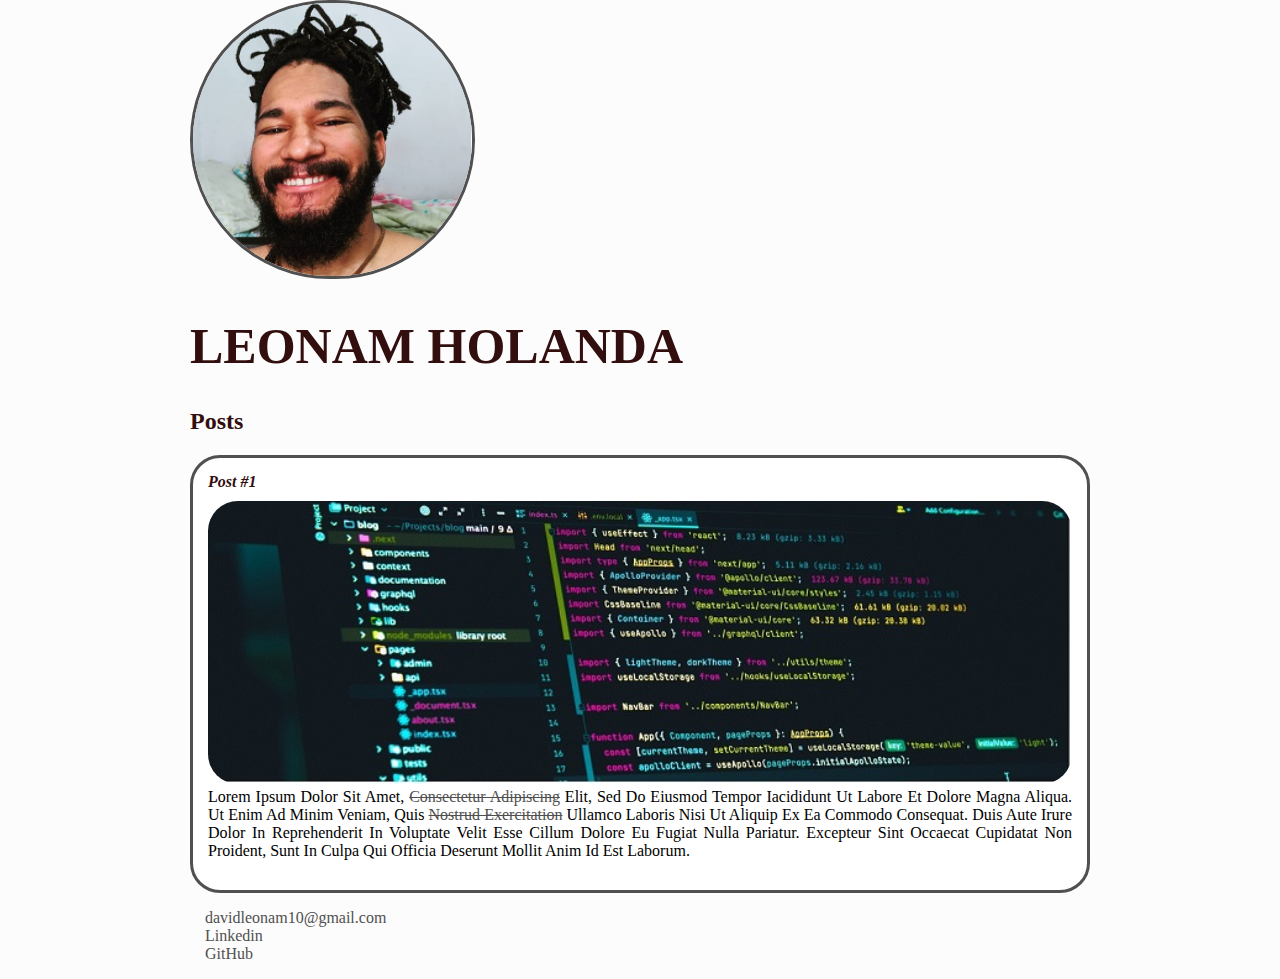
<file: CURSO-HTML5-CSS3/index.html>
<!DOCTYPE html>

<html>
  <head>  
    <meta charset="utf-8">
    <title>SynL Web</title>
    <link  rel="stylesheet" href="style.css">
  </head>
  <body>
    <header>
      <img src="LeonamH.png" alt="Ilusrtação do rosto do leonam" class="photo">
      <h1 id="title">Leonam Holanda</h1>
    </header>
    <section>
      <header>
        <h2 class="subtitle">Posts</h2>
      </header>
      <article class="post">
        <header>
          <h3 class="post_title">Post #1</h3>
          <img src="postagem-1.jpg" alt="Editor de texto contendo codigo html" class="post_image">
        </header>
        <p class="post_content">
          Lorem ipsum dolor sit amet, <a href="https://www.linkedin.com/in/leonam-holanda-35b0aa133/" target= "_blank">consectetur adipiscing</a> elit, sed do eiusmod tempor iacididunt ut labore et dolore magna aliqua. Ut enim ad minim veniam, quis <a href="mailto:davidleonam10@gmail.com">nostrud exercitation</a> ullamco laboris nisi ut aliquip ex ea commodo consequat. Duis aute irure dolor in reprehenderit in voluptate velit esse cillum dolore eu fugiat nulla pariatur. Excepteur sint occaecat cupidatat non proident, sunt in culpa qui officia deserunt mollit anim id est laborum.
        </p>
      </article>
    </section>
    <footer>
      <ul class="contacts_list"> 
        <li>
          <a href="mailto: davidleonam">davidleonam10@gmail.com</a>
        </li>
        <li>
          <a href="https://www.linkedin.com/in/leonam-holanda-35b0aa133/" target="_blank">Linkedin</a>
        </li>
        <li>
          <a href="https://github.com/LeonamH" target="_blank">GitHub</a>
        </li>
      </ul>
    </footer>
  </body>  
</html>
</file>
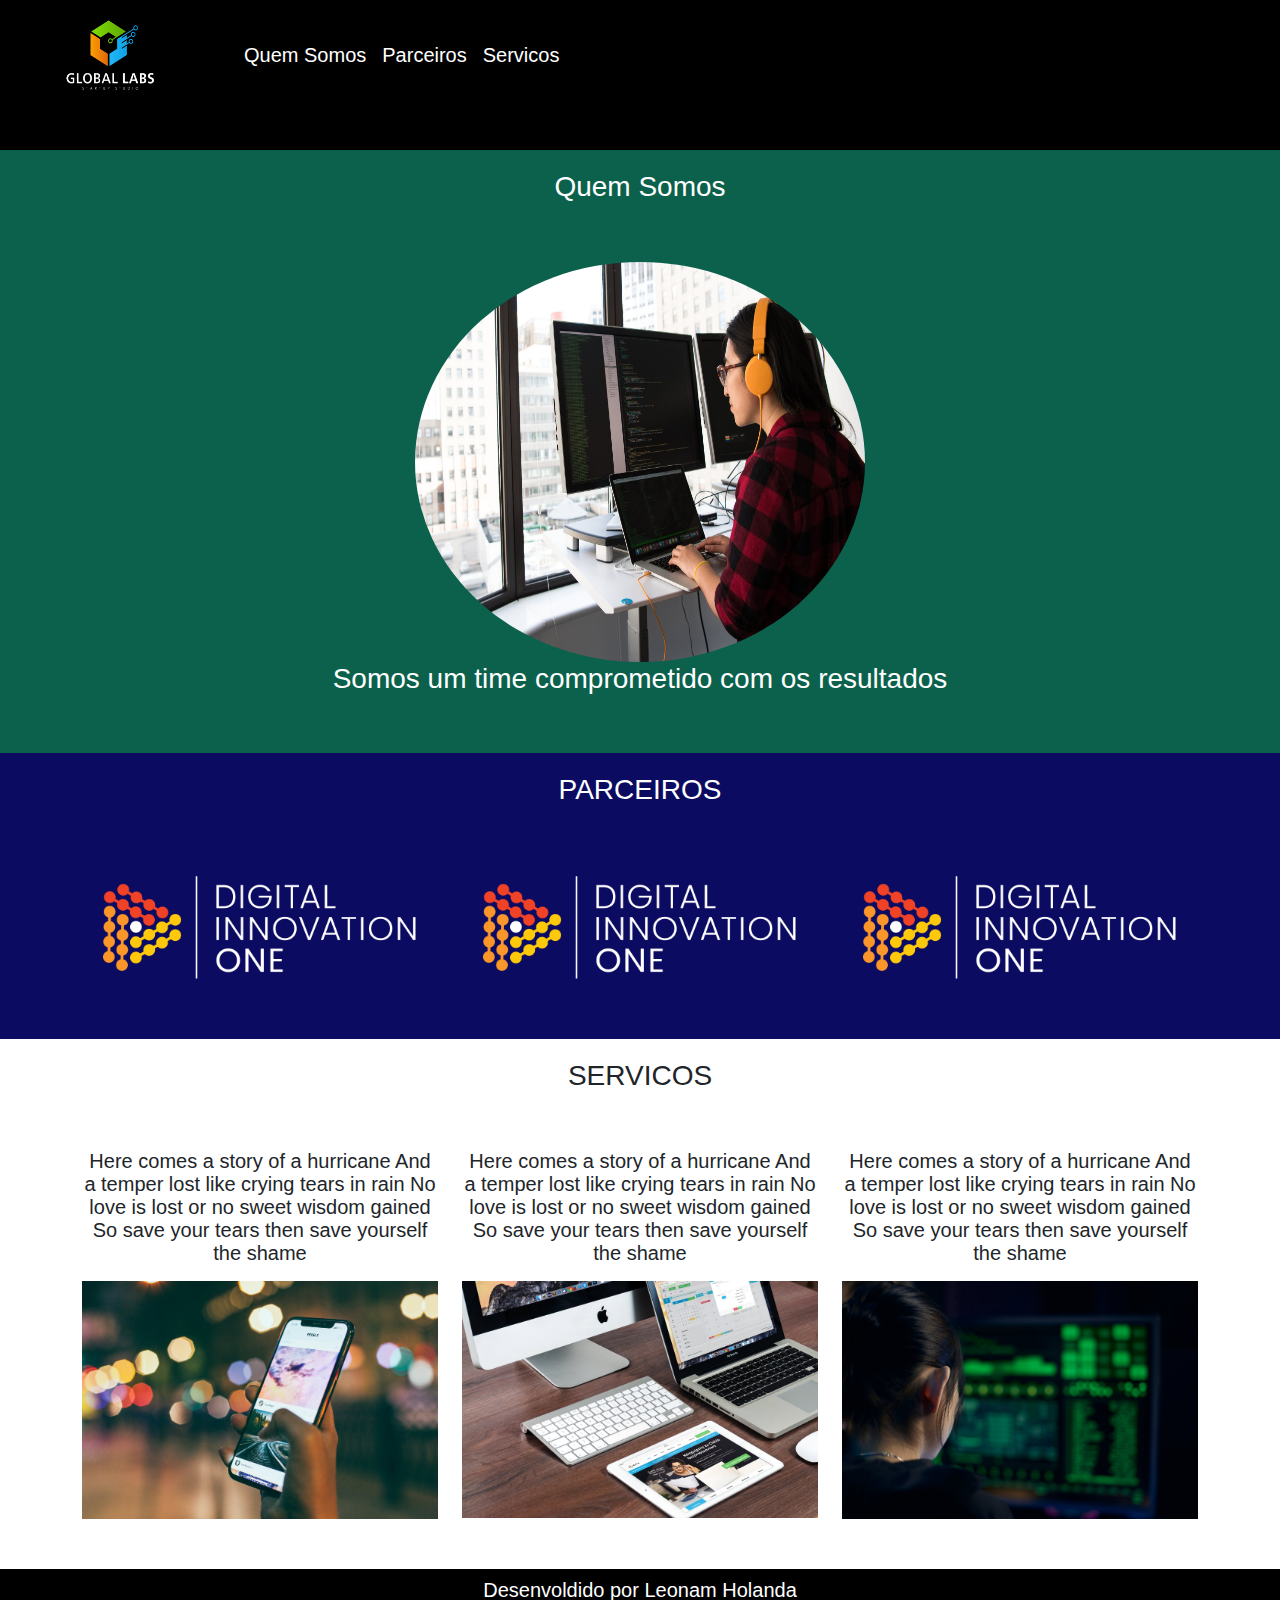
<file: Digital Innovation/AULA_BOOTSTRAP/index.html>
<!DOCTYPE html>
<html lang="pt-br">
    <head>
        <title>Minha página</title>
        <meta charset="utf-8">
        <link rel="stylesheet" type="text/css" href="bootstrap/css/bootstrap.min.css">
        <link rel="stylesheet" type="text/css" href="css/style.css">
    </head>
    <body>
        <nav class="navbar navbar-expand-lg navbar-light margin">
            <a class="navbar-brand" href="#">
                <img src="img/GLStudio.png" width="220" height="80"> 
            </a>
            <div class="collapse navbar-collapse">
                <ul class="navbar-nav">
                    <li class="nav-item">
                        <a class="nav-link" href="#quemsomos">Quem Somos</a>
                    </li>
                    <li class="nav-item">
                        <a class="nav-link" href="#Parceiros">Parceiros</a>
                    </li>
                    <li class="nav-item">
                        <a class="nav-link" href="#Servicos">Servicos</a>
                    </li>
                </ul>
            </div>
        </nav>  

        <section id="quemsomos">
            <div class="container-fluid quem-somos text-center margin">
                <h3 class="margin">Quem Somos</h3>
                <img src="img/pexels-photo-1181677.jpeg" class="rounded-circle" width="450" height="400">
                <h3>Somos um time comprometido com os resultados</h3>
            </div>
        </section>

        <section id="Parceiros">
            <div class="container-fluid text-center margin parceiros">
                <h3 class="margin">PARCEIROS</h3>
                <div class="container">
                    <div class="row">
                        <div class="col-lg-4">
                            <img src="img/logo-sm-white.png" width="100%">
                        </div>
                        <div class="col-lg-4">
                            <img src="img/logo-sm-white.png" width="100%">
                        </div>
                        <div class="col-lg-4">
                            <img src="img/logo-sm-white.png" width="100%">
                        </div>
                    </div>    
                </div>
            </div>
        </section>
        <section id="Servicos">
            <div class="container-fluid text-center margin servicos">
                <h3 class="margin">SERVICOS</h3>
                <div class="container">
                    <div class="row">
                        <div class="col-lg-4">
                            <p>Here comes a story of a hurricane
                                And a temper lost like crying tears in rain
                                No love is lost or no sweet wisdom gained
                                So save your tears then save yourself the shame</p>
                            <img src="img/pexels-photo-1440727.jpeg" width="100%">
                        </div>
                        <div class="col-lg-4">
                            <p>Here comes a story of a hurricane
                                And a temper lost like crying tears in rain
                                No love is lost or no sweet wisdom gained
                                So save your tears then save yourself the shame</p>
                            <img src="img/macbook-apple-imac-computer-39284.jpeg" width="100%">
                        </div>
                        <div class="col-lg-4">
                            <p>Here comes a story of a hurricane
                                And a temper lost like crying tears in rain
                                No love is lost or no sweet wisdom gained
                                So save your tears then save yourself the shame</p>
                            <img src="img/pexels-photo-7534101.jpeg" width="100%">
                        </div>
                    </div>
                </div>
            </div>
        </section>

        <footer class="container-fluid text-center bg-footer margin">
            <p>Desenvoldido por Leonam Holanda</p>
        </footer>
    </body>
</html>
</file>
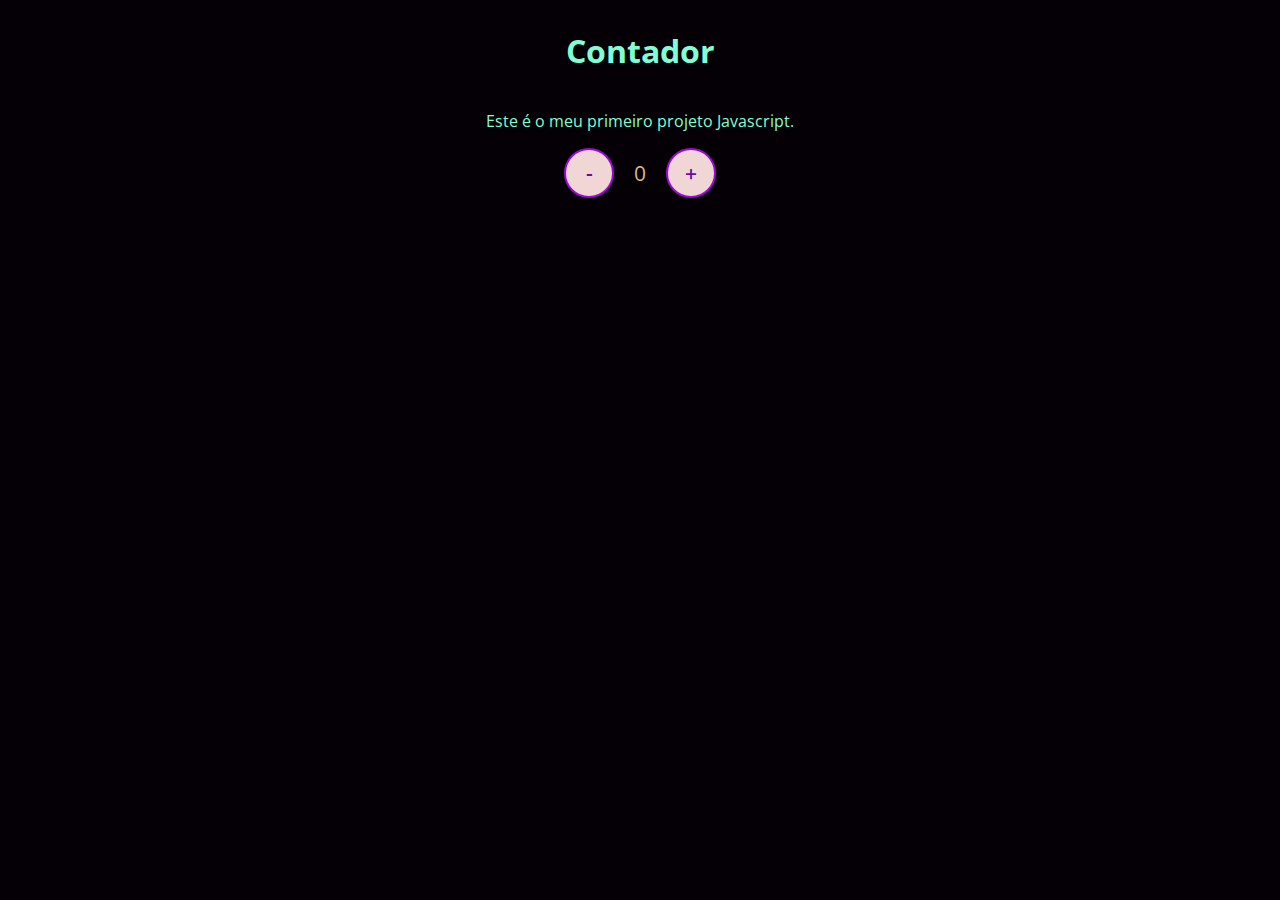
<file: Digital Innovation/MRV Bootcamp/Introdução ao JavaScript/DIO/assets/index.html>
<!DOCTYPE html>
<html lang="en">
<head>
    <meta charset="UTF-8">
    <meta name="viewport" content="width=device-width, initial-scale=1.0">
    <link rel="stylesheet" href="css/style.css" />
    <title>Contador</title>
</head>
<body>
    <h1>Contador</h1>
    <p>Este é o meu primeiro projeto Javascript.</p>
    <div id="counter">
        <button name="subtrair" onclick="decrement()">-</button>
        <span id="currentNumber">0</span>
        <button name="adicionar" onclick="increment()">+</button>
    </div>
     <script src="js/script.js"></script>
</body>
</html>
</file>
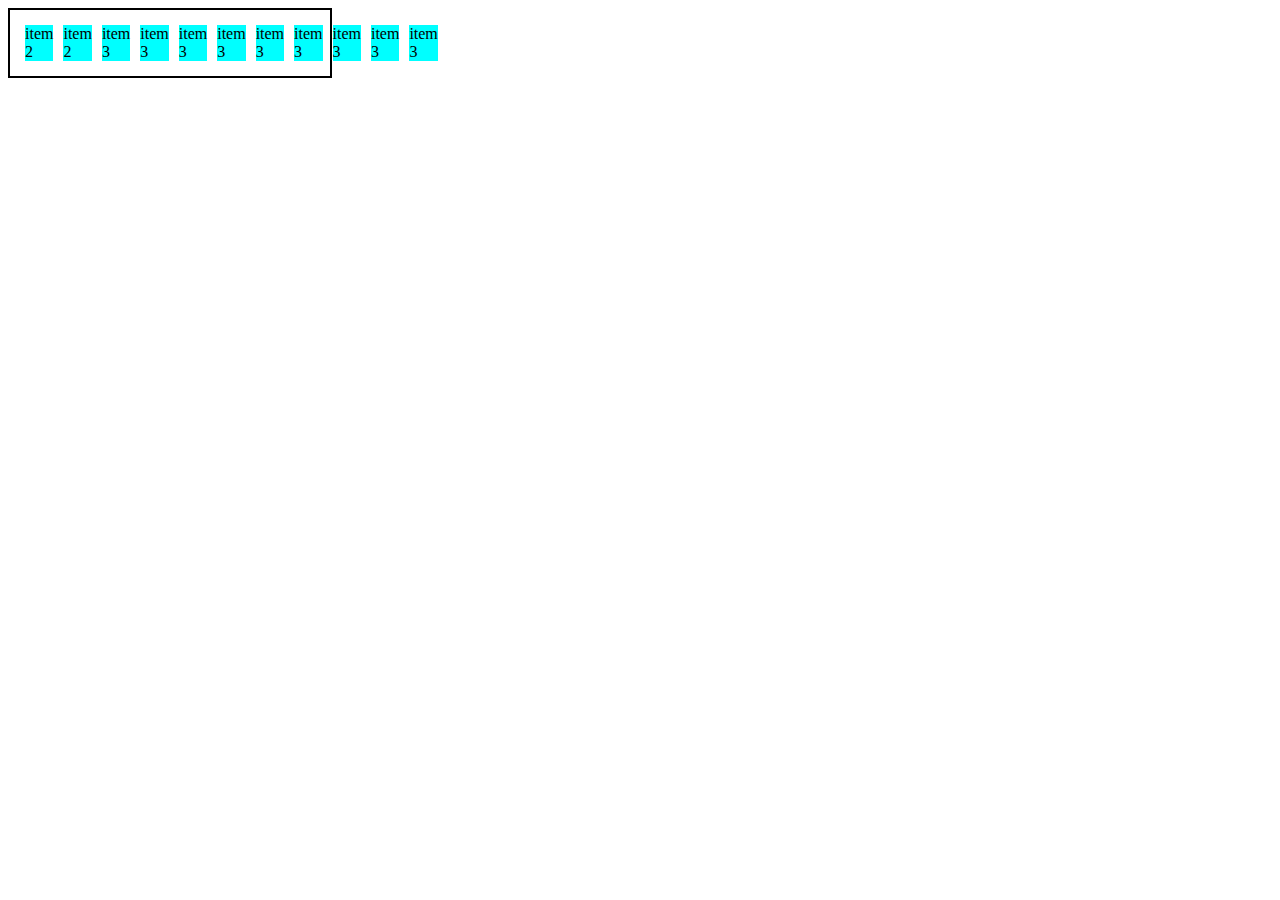
<file: FLEXBOXS/0-display-FLAX.html>
<!DOCTYPE html>
<html lang="en">
<head>
    <meta charset="UTF-8">
    <meta http-equiv="X-UA-Compatible" content="IE=edge">
    <meta name="viewport"
    content="width=device-width, initial-scale=1.0">
    <title>Document</title>
    <style> 
        .flex{
            max-width: 300px;
            padding: 10px;
            border: 2px solid black;
            display: flex;
        }

        .item{
            background-color: aqua;
            margin: 5px;
        }
    </style>
</head>
<body>
    <di class="flex">
        <div class="item">item 2</div>
        <div class="item">item 2</div>
        <div class="item">item 3</div>
        <div class="item">item 3</div>
        <div class="item">item 3</div>
        <div class="item">item 3</div>
        <div class="item">item 3</div>
        <div class="item">item 3</div>
        <div class="item">item 3</div>
        <div class="item">item 3</div>
        <div class="item">item 3</div>
        
    </div>
</body>
</html>
</file>
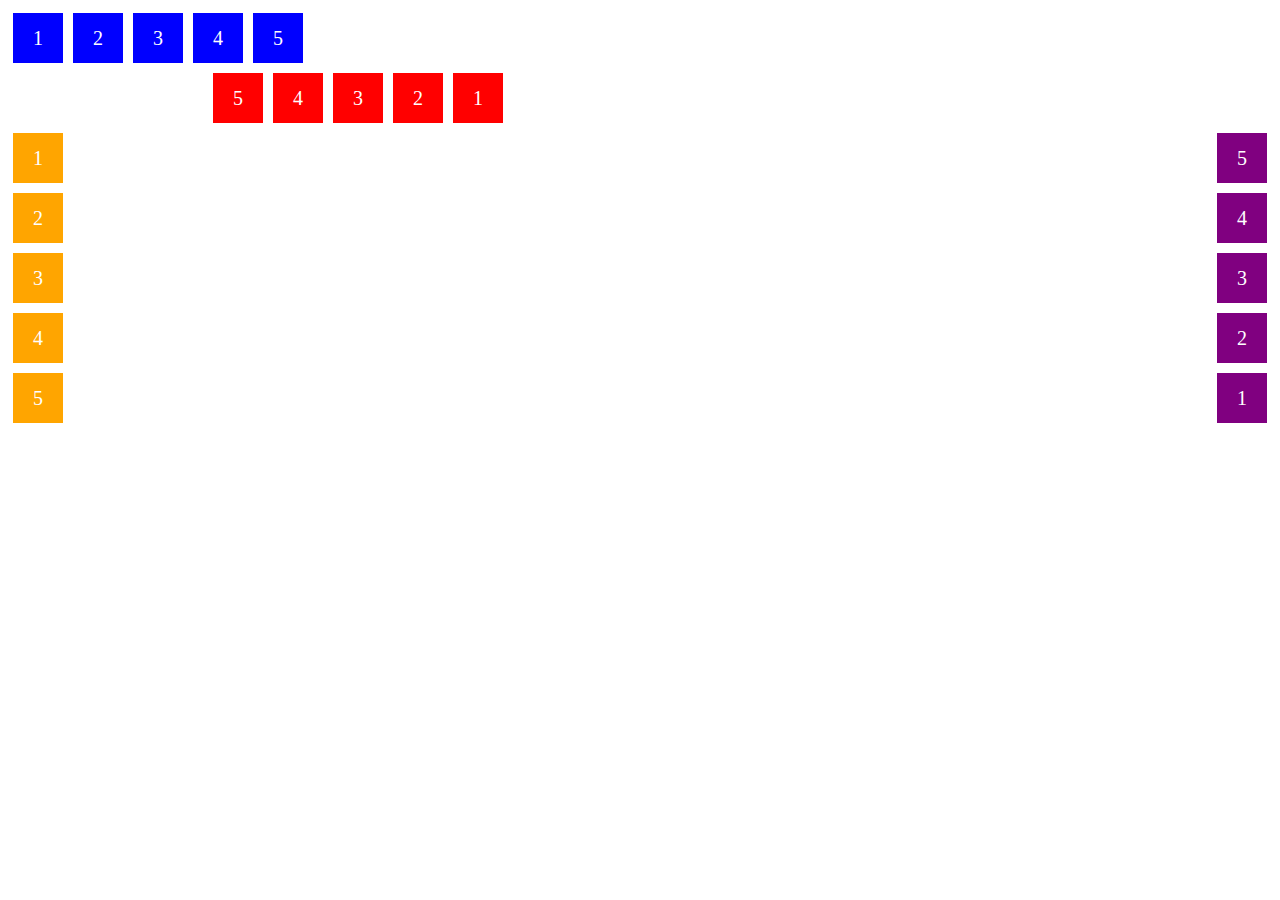
<file: FLEXBOXS/1-flex-direction.html>
<!DOCTYPE html>
<html lang="en">
<head>
    <meta charset="UTF-8">
    <meta http-equiv="X-UA-Compatible" content="IE=edge">
    <meta name="viewport" content="width=device-width, initial-scale=1.0">
    <title>Fundamentos  - Flex direction </title>

    <style>
        .flex-container{
            margin: 0;
            padding: 0;
            display: flex;
            list-style: none;
            max-width: 500px;
        }
        
        .flex-item{
            background: blue;
            height: 50px;
            width: 50px;
            line-height: 50px;
            font-size: 20px;
            color: white;
            text-align: center;
            margin: 5px;

        }

        .row{
            flex-direction: row;
        }

        .row-reverse{
            flex-direction: row-reverse;
        }

        .row-reverse li{
            background-color: red;
           
        }

        .column{
            float: left;
            flex-direction: column;
        }

        .column li{
            background: orange;
        }

        .column-reverse{
            float: right;
            flex-direction: column-reverse;
        }

        .column-reverse li{
            background: purple;
        }

    </style>
</head>
<body>
    <ul class="flex-container row">
        <li class="flex-item">1</li>
        <li class="flex-item">2</li>
        <li class="flex-item">3</li>
        <li class="flex-item">4</li>
        <li class="flex-item">5</li>
    </ul>
    
    <ul class="flex-container row-reverse">
        <li class="flex-item">1</li>
        <li class="flex-item">2</li>
        <li class="flex-item">3</li>
        <li class="flex-item">4</li>
        <li class="flex-item">5</li>
    </ul>

    <ul class="flex-container column">
        <li class="flex-item">1</li>
        <li class="flex-item">2</li>
        <li class="flex-item">3</li>
        <li class="flex-item">4</li>
        <li class="flex-item">5</li>
    </ul>

    <ul class="flex-container column-reverse">
        <li class="flex-item">1</li>
        <li class="flex-item">2</li>
        <li class="flex-item">3</li>
        <li class="flex-item">4</li>
        <li class="flex-item">5</li>
    </ul>
</body>
</html>
</file>
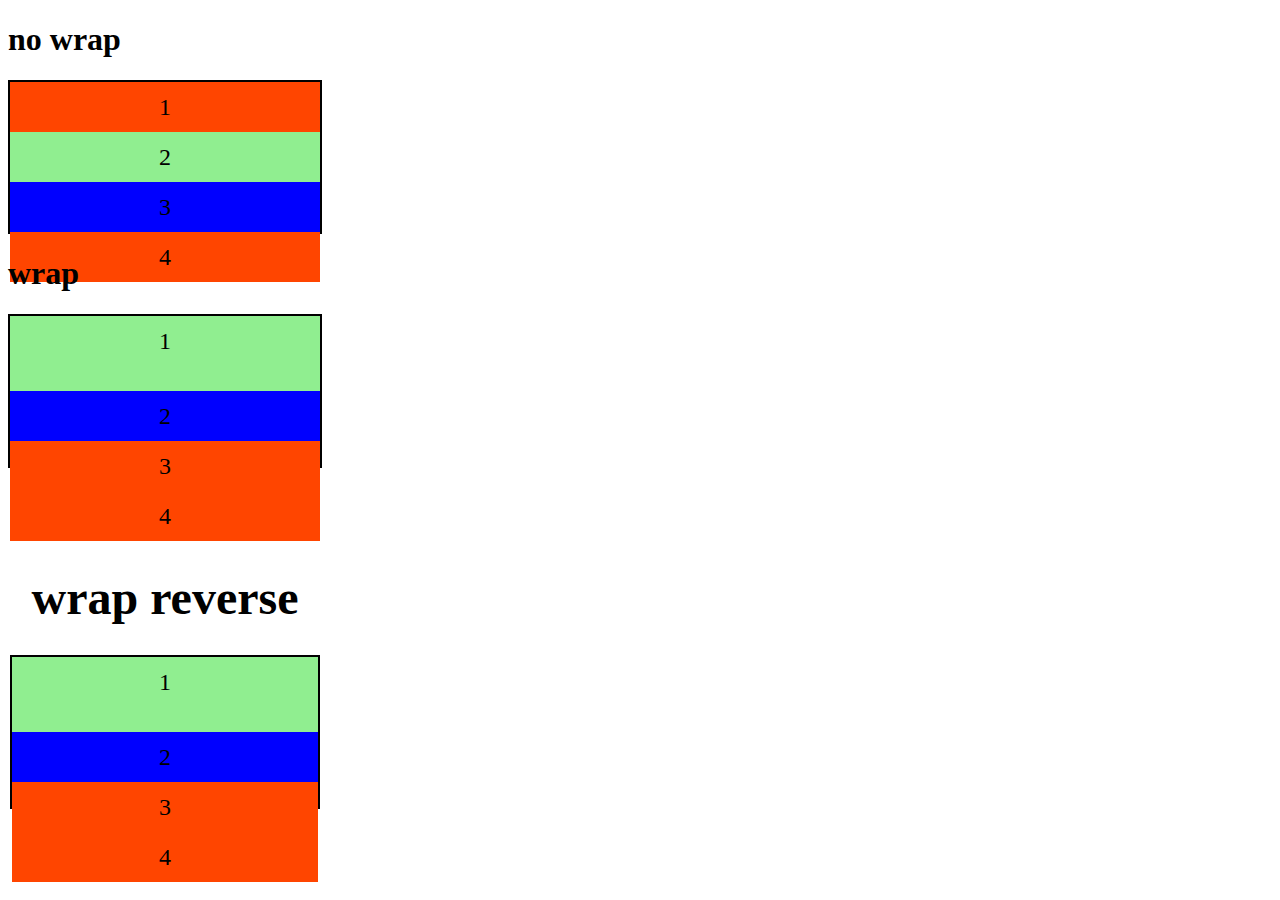
<file: FLEXBOXS/2-flex-wrap.html>
<!DOCTYPE html>
<html lang="en">
<head>
    <meta charset="UTF-8">
    <meta http-equiv="X-UA-Compatible" content="IE=edge">
    <meta name="viewport" content="width=device-width, initial-scale=1.0">
    <title>Fundamentos - flex wrap</title>
    <!-- Atalho pra crirar Div's rapido: div.item*(x) exemplo, 3 -->
    <style>
        .flex-container{
            display: flex;
            flex-direction: column;
            height: 150px;
            border: 2px solid black;
            max-width: 310px;
    
        }

        .item{
            font-size: 24px;
            height: 50%;
            text-align: center;
            min-width: 100px;
            line-height: 50px;
        }

        .nowrap{
            flex-wrap: nowrap;
        }

        .wrap{
            flex-wrap: wrap;

        }

        .wrap-reverse{
            flex-wrap: wrap-reverse;
        }

        .blue{   
            background-color: blue;
        }
        
        .green{
            background-color: lightgreen;
        }

        .orange{
            background-color: orangered;
        }
    </style>
</head>
<body>
    <h1>no wrap</h1>
        <div class="flex-container nowrap">
            <div class="item orange">1</div>
            <div class="item green">2</div>
            <div class="item blue">3</div>
            <div class="item orange">4</div>
        </div>

        <h1>wrap</h1>

        <div class="flex-container wrap">
            <div class="item green">1</div>
            <div class="item blue">2<div>
            <div class="item orange">3</div>
            <div class="item orange">4</div>
        </div>
       
        <h1>wrap reverse</h1>

        <div class="flex-container wrap-reverse">
            <div class="item green">1</div>
            <div class="item blue">2<div>
            <div class="item orange">3</div>
            <div class="item orange">4</div>
        </div>  


</body>
</html>
</file>
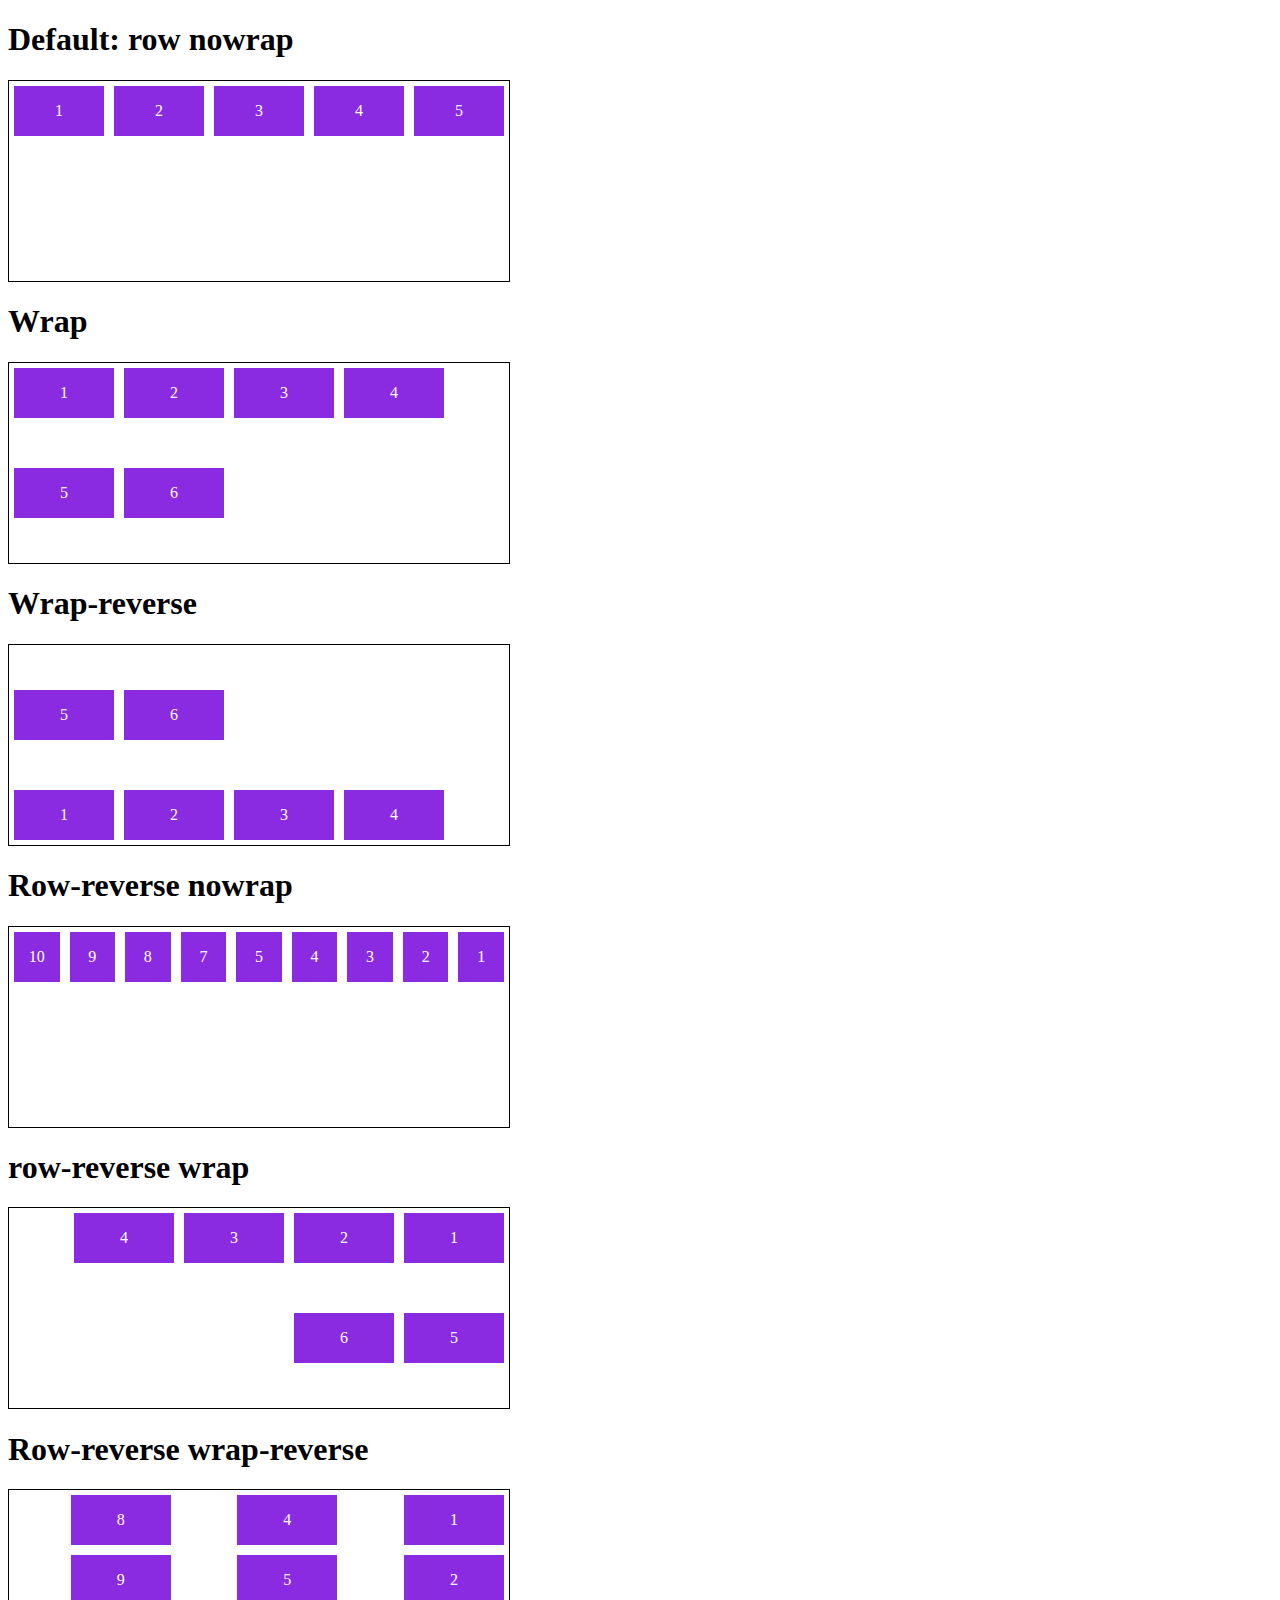
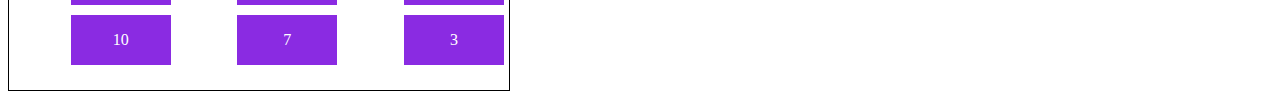
<file: FLEXBOXS/3-flex-flow.html>
<!DOCTYPE html>
<html lang="en">
<head>
    <meta charset="UTF-8">
    <meta http-equiv="X-UA-Compatible" content="IE=edge">
    <meta name="viewport" content="width=device-width, initial-scale=1.0">
    <title>Fundamentos - flex flow</title>

    <style>
        .flex-container{
            display: flex;
            flex-flow: row nowrap;
            border: 1px solid black;
            max-width: 500px;
            margin-bottom: 10px;
            height: 200px;
        }

        .default{
            flex-flow: row nowrap;
        }

        .wrap{
            flex-flow: row wrap;

        }
        .wrap-reverse{
            flex-flow: row wrap-reverse;

        }

        .r-nowrap{
            flex-flow: row-reverse nowrap;
        }

        .r-wrap{
            flex-flow: row-reverse wrap;
        }

        .rr-nowrap{
            flex-flow: column wrap-reverse;
        }

        .item{
            background-color: blueviolet;
            margin: 5px;
            color: white;
            text-align: center;
            width: 100px;
            height: 50px;
            line-height: 50px;
        }
    </style>
</head>
<body>
    <h1>Default: row nowrap</h1>
    <div class="flex-container default">
        <div class="item">1</div>
        <div class="item">2</div>
        <div class="item">3</div>
        <div class="item">4</div>
        <div class="item">5</div>
    </div>

    <h1>Wrap</h1>
    <div class="flex-container wrap">
        <div class="item">1</div>
        <div class="item">2</div>
        <div class="item">3</div>
        <div class="item">4</div>
        <div class="item">5</div>
        <div class="item">6</div>
    </div>

    <h1>Wrap-reverse</h1>
    <div class="flex-container wrap-reverse">
        <div class="item">1</div>
        <div class="item">2</div>
        <div class="item">3</div>
        <div class="item">4</div>
        <div class="item">5</div>
        <div class="item">6</div>
    </div>

    <h1>Row-reverse nowrap</h1>
    <div class="flex-container r-nowrap">
        <div class="item">1</div>
        <div class="item">2</div>
        <div class="item">3</div>
        <div class="item">4</div>
        <div class="item">5</div>
        <div class="item">7</div>
        <div class="item">8</div>
        <div class="item">9</div>
        <div class="item">10</div>
    </div>

    <h1>row-reverse wrap</h1>
    <div class="flex-container r-wrap">
        <div class="item">1</div>
        <div class="item">2</div>
        <div class="item">3</div>
        <div class="item">4</div>
        <div class="item">5</div>
        <div class="item">6</div>
    </div>

    <h1>Row-reverse wrap-reverse</h1>
    <div class="flex-container rr-nowrap">
        <div class="item">1</div>
        <div class="item">2</div>
        <div class="item">3</div>
        <div class="item">4</div>
        <div class="item">5</div>
        <div class="item">7</div>
        <div class="item">8</div>
        <div class="item">9</div>
        <div class="item">10</div>
    </div>

</body>
</html>
</file>
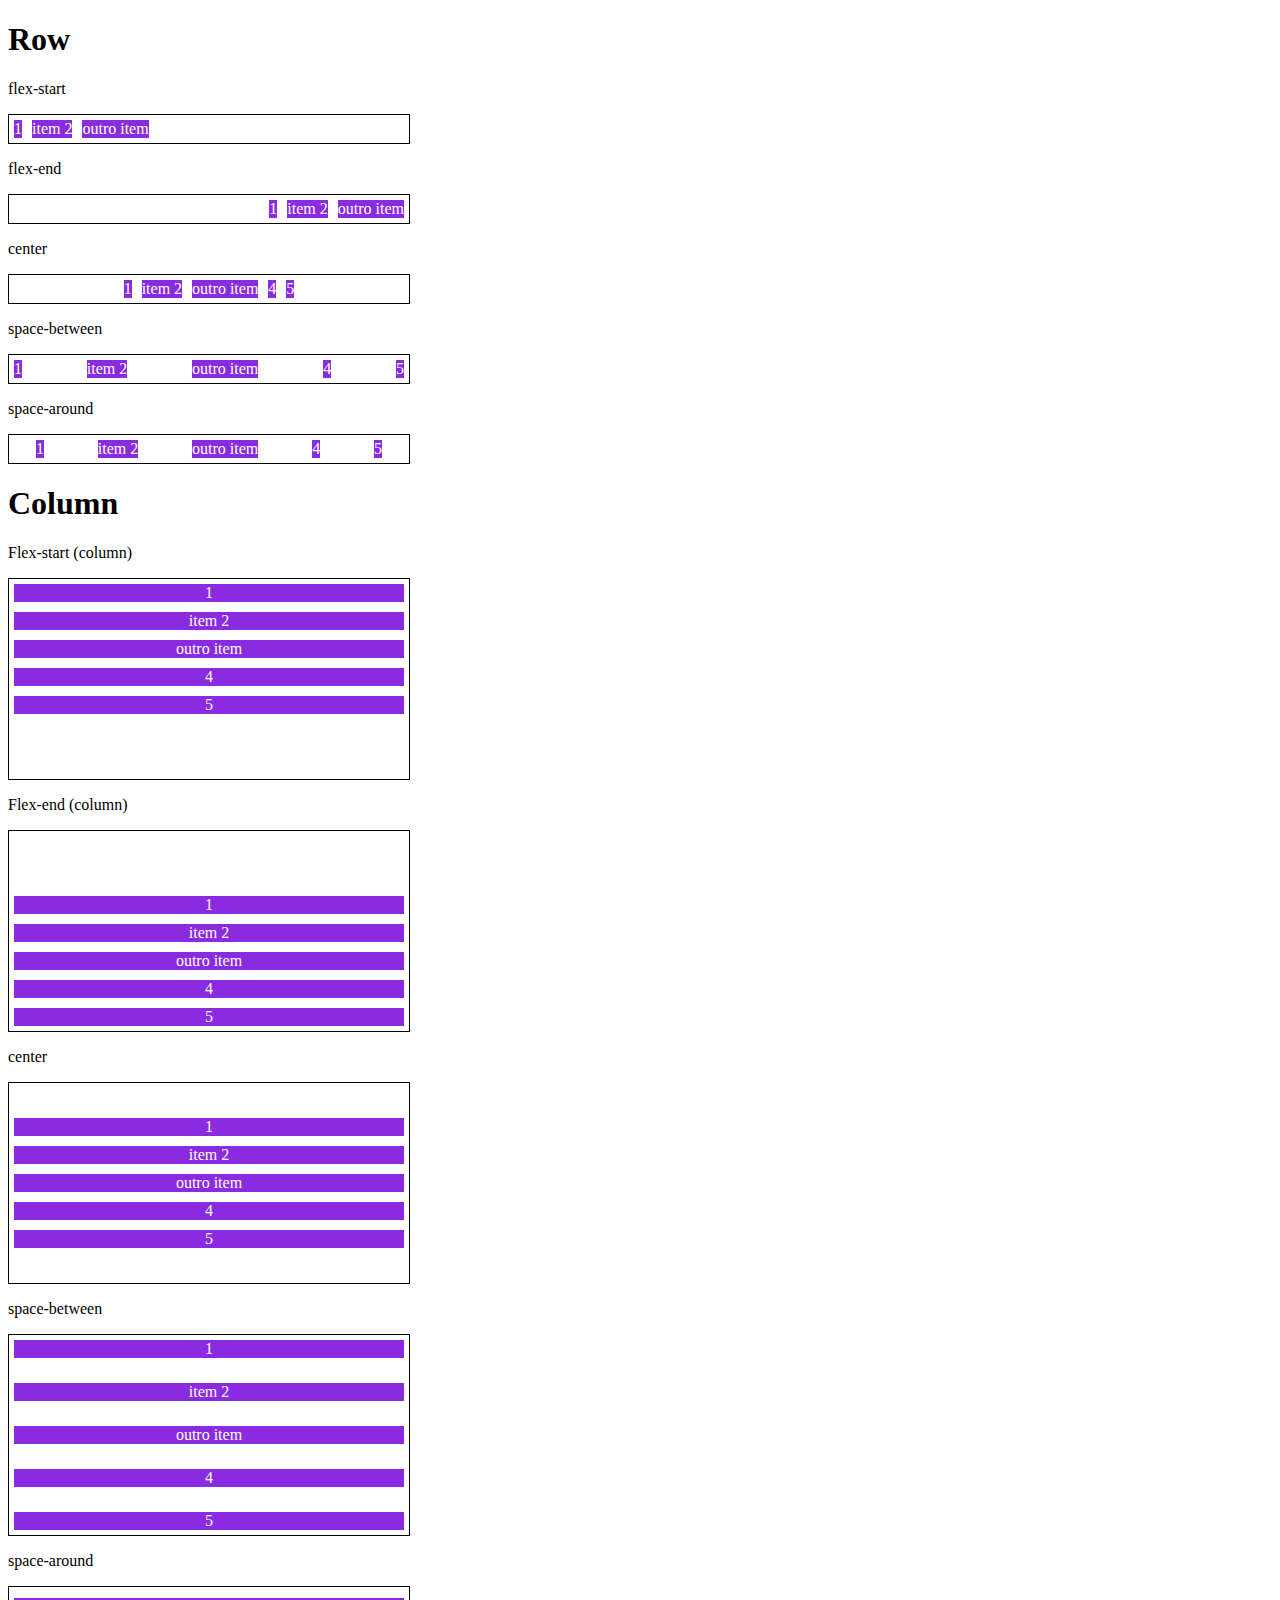
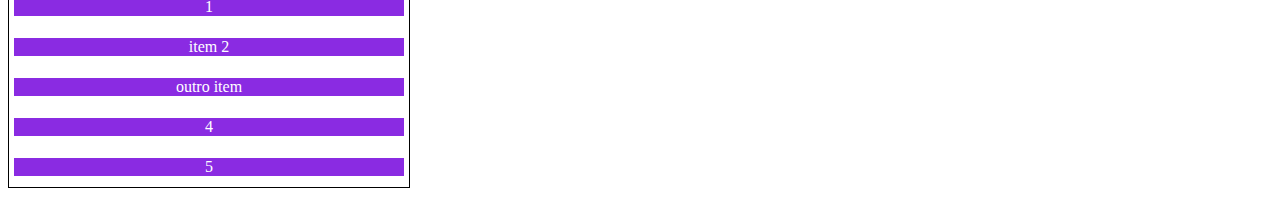
<file: FLEXBOXS/4-justify-content.html>
<!DOCTYPE html>
<html lang="en">
<head>
    <meta charset="UTF-8">
    <meta http-equiv="X-UA-Compatible" content="IE=edge">
    <meta name="viewport" content="width=device-width, initial-scale=1.0">
    <title>Fundamentos  - justify-content</title>
    
    <style>
        .container{
            max-width: 400px;
            border: 1px solid black;
            margin: 0px;
            display: flex;
            margin-bottom: 10px;
        }

        .item{
            background-color: blueviolet;
            margin: 5px;
            text-align: center;
            color: white;
        }

        .flex-start{
            justify-content: flex-start;
        }

        .flex-end{
            justify-content: flex-end;
        }

        .center{
            justify-content: center;
        }

        .space-between{
            justify-content: space-between;
        }
        
        .space-around{
            justify-content: space-around;
        }

        .column{
            flex-direction: column;
            min-height: 200px;
        }
    </style>
</head>
<body>
    <h1>Row</h1>
    <p>flex-start</p>
    <Section class="container flex-start">
        <div class="item">1</div>
        <div class="item">item 2</div>
        <div class="item">outro item</div>
    </Section>

    <p>flex-end</p>
    <Section class="container flex-end">
        <div class="item">1</div>
        <div class="item">item 2</div>
        <div class="item">outro item</div>
    </Section>

    <p>center</p>
    <Section class="container center">
        <div class="item">1</div>
        <div class="item">item 2</div>
        <div class="item">outro item</div>
        <div class="item">4</div>
        <div class="item">5</div>
    </Section>

    <p>space-between</p>
    <Section class="container space-between">
        <div class="item">1</div>
        <div class="item">item 2</div>
        <div class="item">outro item</div>
        <div class="item">4</div>
        <div class="item">5</div>
    </Section>

    <p>space-around</p>
    <Section class="container space-around">
        <div class="item">1</div>
        <div class="item">item 2</div>
        <div class="item">outro item</div>
        <div class="item">4</div>
        <div class="item">5</div>
    </Section>

    <h1>Column</h1>
    <p>Flex-start (column)</p>
    <Section class="container flex-start column">
        <div class="item">1</div>
        <div class="item">item 2</div>
        <div class="item">outro item</div>
        <div class="item">4</div>
        <div class="item">5</div>
    </Section>

    <p>Flex-end (column)</p>
    <Section class="container flex-end column">
        <div class="item">1</div>
        <div class="item">item 2</div>
        <div class="item">outro item</div>
        <div class="item">4</div>
        <div class="item">5</div>
    </Section>

    <p>center</p>
    <Section class="container center column">
        <div class="item">1</div>
        <div class="item">item 2</div>
        <div class="item">outro item</div>
        <div class="item">4</div>
        <div class="item">5</div>
    </Section>

    <p>space-between</p>
    <Section class="container space-between column">
        <div class="item">1</div>
        <div class="item">item 2</div>
        <div class="item">outro item</div>
        <div class="item">4</div>
        <div class="item">5</div>
    </Section>

    <p>space-around</p>
    <Section class="container space-around column">
        <div class="item">1</div>
        <div class="item">item 2</div>
        <div class="item">outro item</div>
        <div class="item">4</div>
        <div class="item">5</div>
    </Section>
</body>
</html>
</file>
<file: CURSO-HTML5-CSS3/style.css>
body{
    background: #fcfcfc;
    font-family: Verdana;
    max-width: 900px;
    margin: auto;
}


#title, .subtitle, .post_title {
    color: #330e0e;
}

#title{
    font-size: 50px;
    text-transform: uppercase;
}

a{
    text-decoration:line-through;
    color: #505050;
}

.photo{
    border: 3px solid #505050;
    border-radius: 210px 210px 210px 210px;
}

.post_title {    
    font-size: 16px;
    font-style: italic;
    margin: 0;
    margin-bottom: 10px;                                    
}   

.post{
    background: #fff;
    padding: 15px;
    border: 3px solid #505050;
    margin-bottom: 15px;
    border-radius: 30px 30px 30px 30px;
}   

.post_content {
    margin: 0;
    margin-bottom: 15px;
    text-transform: capitalize;
    text-align: justify;
}

.post_image{
    border-radius: 30px 30px 30px;
    width: 100%;
}

.contacts_list{
    list-style-type: none;
    padding-left: 15px;
}

.contacts_list li a {
    text-decoration: none; 
}
</file>
<file: Digital Innovation/AULA_BOOTSTRAP/css/style.css>
body{
    font: 20px Arial, sans-serif;
}
.navbar {
    background-color: black;
}

.quem-somos{
    background-color:#0B614B;
    color: white;
}

.margin{
    padding-bottom: 50px;
    padding-top: 10px;
}

.parceiros{     
    background-color:#0B0B61;
    color: white;
}

.bg-footer{
    background-color: black;
    color: white;
}

.navbar.navbar-expand-lg.navbar-light.margin a{
    color:white;
}
</file>
<file: Digital Innovation/MRV Bootcamp/Introdução ao JavaScript/DIO/assets/css/style.css>
@import url('https://fonts.googleapis.com/css2?family=Open+Sans:wght@300;600&display=swap');

* {
    font-family: 'Open Sans', sans-serif;
}

h1 {
    color: aquamarine;
}
p {
    color:aquamarine
}
body {
    width: 1100;
    display: flex;
    align-items: center;
    justify-content: center;
    flex-direction: column;
    background-color: rgb(5, 0, 5);
}

span { 
    color: burlywood;
}
button {
    height: 50px;
    width: 50px;
    border-radius: 50%;
    border: 2px solid rgb(157, 8, 216);
    background-color: rgb(241, 214, 214);
    color: rgb(107, 11, 163);
    font-size: 16pt;
    font-weight: 600;
    text-align: center;
}

#counter {
    display: flex;
}

#currentNumber {
    display: flex;
    align-items: center;
    margin: 0 20px;
    font-size: 16pt;
}
</file>
